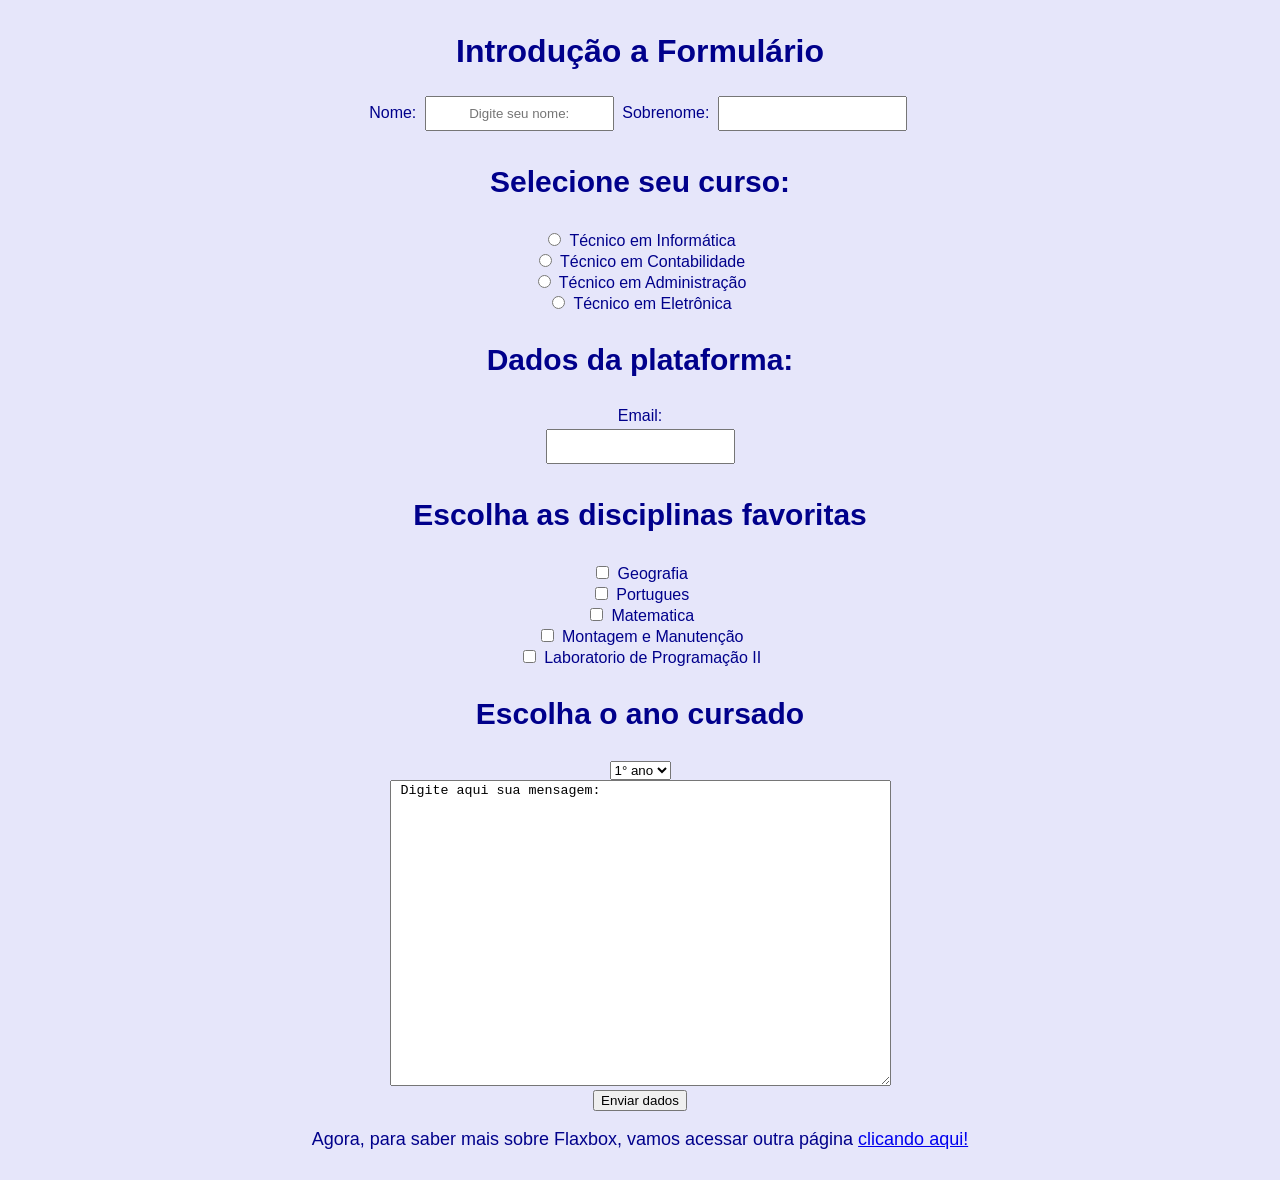
<file: index.html>
<!DOCTYPE html>
<html lang="pt_br">
<head>
    <meta charset="UTF-8">
    <meta name="viewport" content="width=device-width, initial-scale=1.0">
    <title>Introdução a Formulário</title>
    <link rel="stylesheet" href="estilo.css">
</head>
<body>
    
    <h1>Introdução a Formulário</h1>
    <div class="conteudo formulário">
        <form>

            <label for="pNome"> Nome: </label>
            <input type="text" required name="nome" id="pNome" placeholder="Digite seu nome:"> 

            <label for="sobreNome"> Sobrenome: </label>
            <input type="text" name="sobrenome" id="sobreNome"><br>

            <h3>Selecione seu curso:</h3>
            <input type="radio" name="curso" id="tinf">
            <label for="tinf">Técnico em Informática</label><br>

            <input type="radio" name="curso" id="tcon">
            <label for="tcon">Técnico em Contabilidade</label><br>

            <input type="radio" name="curso" id="tadm">
            <label for="tadm">Técnico em Administração</label><br>

            <input type="radio" name="curso" id="tele">
            <label for="tele">Técnico em Eletrônica</label><br>

            <h3>Dados da plataforma:</h3>
            <label for="endEmail">Email: </label><br>
            <label type="email" id="endEmail">
            <label for="senha"Defina uma senha:></label> 
            <input type="password">

            <div class="conteudo disciplina">
                <h3> Escolha as disciplinas favoritas</h3>
                <input type="checkbox" id="geo">
                <label for="geo">Geografia</label><br>
                <input type="checkbox" id="port">
                <label for="port">Portugues</label><br>
                <input type="checkbox" id="mat">
                <label for="mat">Matematica</label><br>
                <input type="checkbox" id="mm">
                <label for="mm">Montagem e Manutenção</label><br>
                <input type="checkbox" id="lp2">
                <label for="lp2">Laboratorio de Programação II</label><br>
            </div>
            <div class="ano">
                <h3>Escolha o ano cursado</h3>
                <select>
                    <option value="1">1° ano</option>
                    <option value="2">2° ano</option>
                    <option value="3">3° ano</option>
                </select>
            </div>
            <textarea rows="20" cols="60"> Digite aqui sua mensagem:</textarea><br>
            <button onclick="alert('Preencha o campo nome!')"> Enviar dados</button>

        <p>Agora, para saber mais sobre Flaxbox, vamos acessar outra página
        <a href="flexbox.html">clicando aqui!</a>
        </form>
    </div>
</body>
</html>
</file>
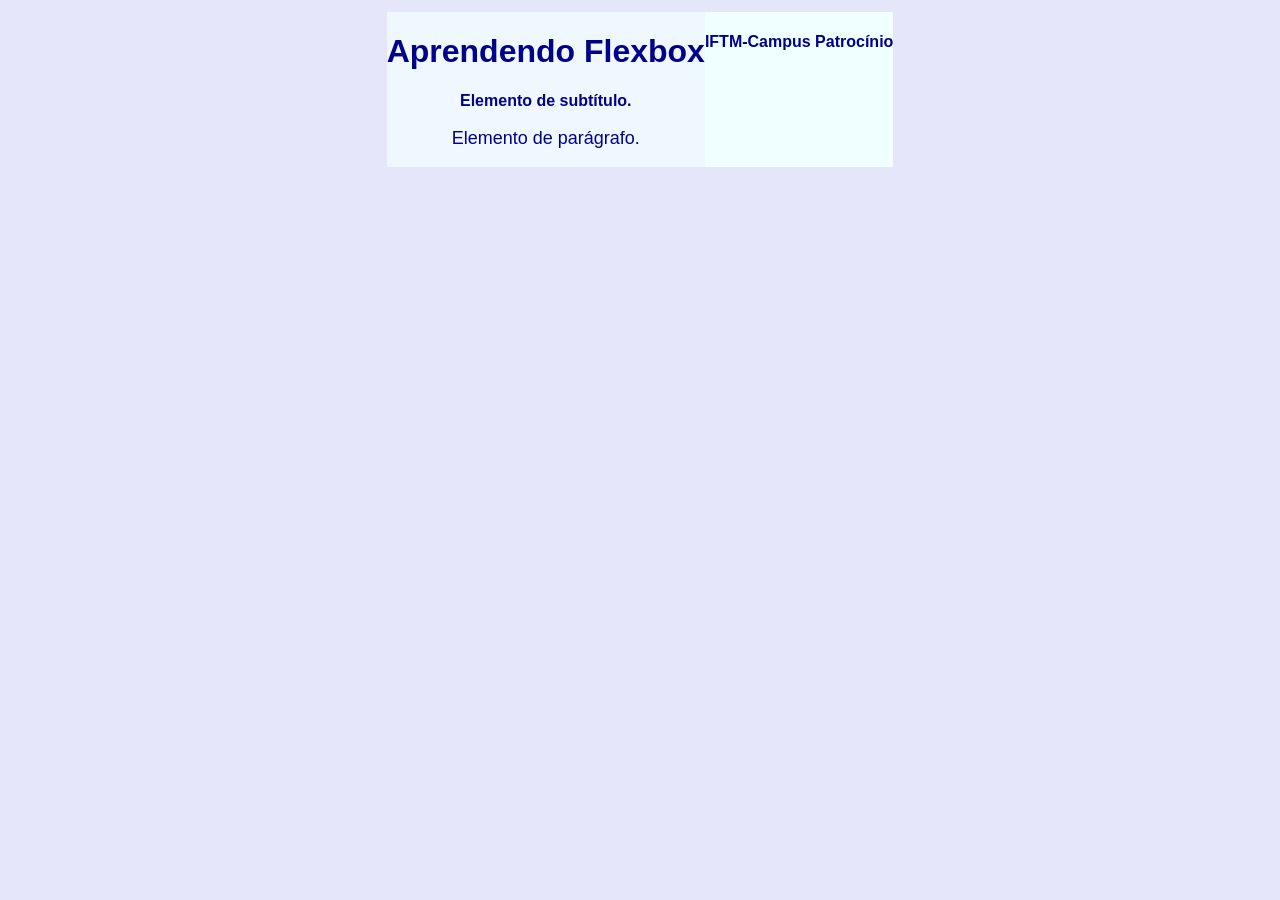
<file: flexbox.html>
<!DOCTYPE html>
<html lang="pt_br">
<head>
    <meta charset="UTF-8">
    <meta name="viewport" content="width=device-width, initial-scale=1.0">
    <title>Flexbox</title>
    <link rel="stylesheet" href="estilo.css">
</head>
<body>
    <div class="todo-conteudo">
        <div class="conteudo-principal">
        <h1> Aprendendo Flexbox</h1>
        <h2>Elemento de subtítulo.</h2>
        <p>Elemento de parágrafo.</p>
    </div>

    <div class="rodape">
        <footer>
            <h4> IFTM-Campus Patrocínio</h4><br>
        </footer>

    </div> 
    <a href="index.html"></a></h2>
</body>
</html>
</file>
<file: estilo.css>
body, input{
    font-family: Arial, Helvetica, sans-serif, serif;
    text-align: center;
    padding: 8px;
    margin: 4px;
    
}
h3{
    font-size: 30px;

}
body{
    background-color:lavender;
    color:darkblue;
}
.todo-conteudo{
    display: flex;
    flex-direction: row;
    justify-content: center;
}
.conteudo-principal{
    background-color: aliceblue;
}
.rodape{
    background-color:azure;
    font-family: Arial, Helvetica, sans-serif;

}
p{
    font-family: Arial, Helvetica, sans-serif;
    font-size: 18px;
}
h2{
    font-family: Arial, Helvetica, sans-serif;
    font-size: 16px;
}
</file>
